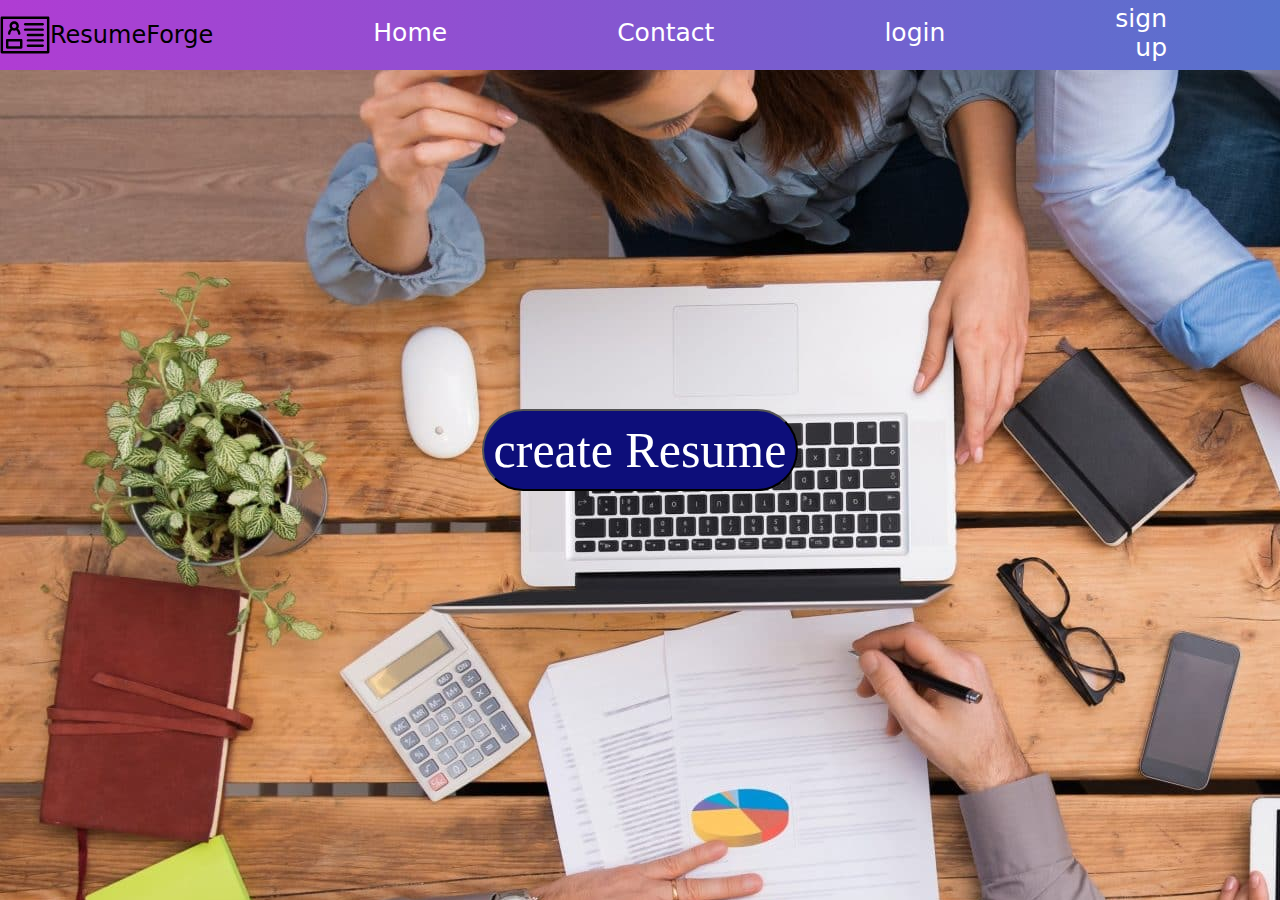
<file: index.html>
<!DOCTYPE html>
<html lang="en">
<head>
    <meta charset="UTF-8">
    <meta name="viewport" content="width=device-width, initial-scale=1.0">
    <title>Document</title>
    <link rel="stylesheet" href="style.css">
    <link rel="preconnect" href="https://fonts.googleapis.com">
<style>
    body{
        background-image: url("back.jpg");
    }
</style>
<body>
    <div class="topnav">
        <div class="logo">
            <img src="logo1.svg" alt="logo">
            <p class="logo_name">ResumeForge</p>
        </div>
        <a class="active" href="#home">Home</a>
        <a class="active" href="#contact">Contact</a>
        <a class="active" href="login.html">login</a>
        <a class="active" href="signup.html">sign up</a>
        <a class="active" href="#about">About</a>
    </div>
    <div class="container">
    <a href="signup.html"><button type="button">create Resume</button></a>
    </div>
    
    
</body>
</html>
</file>
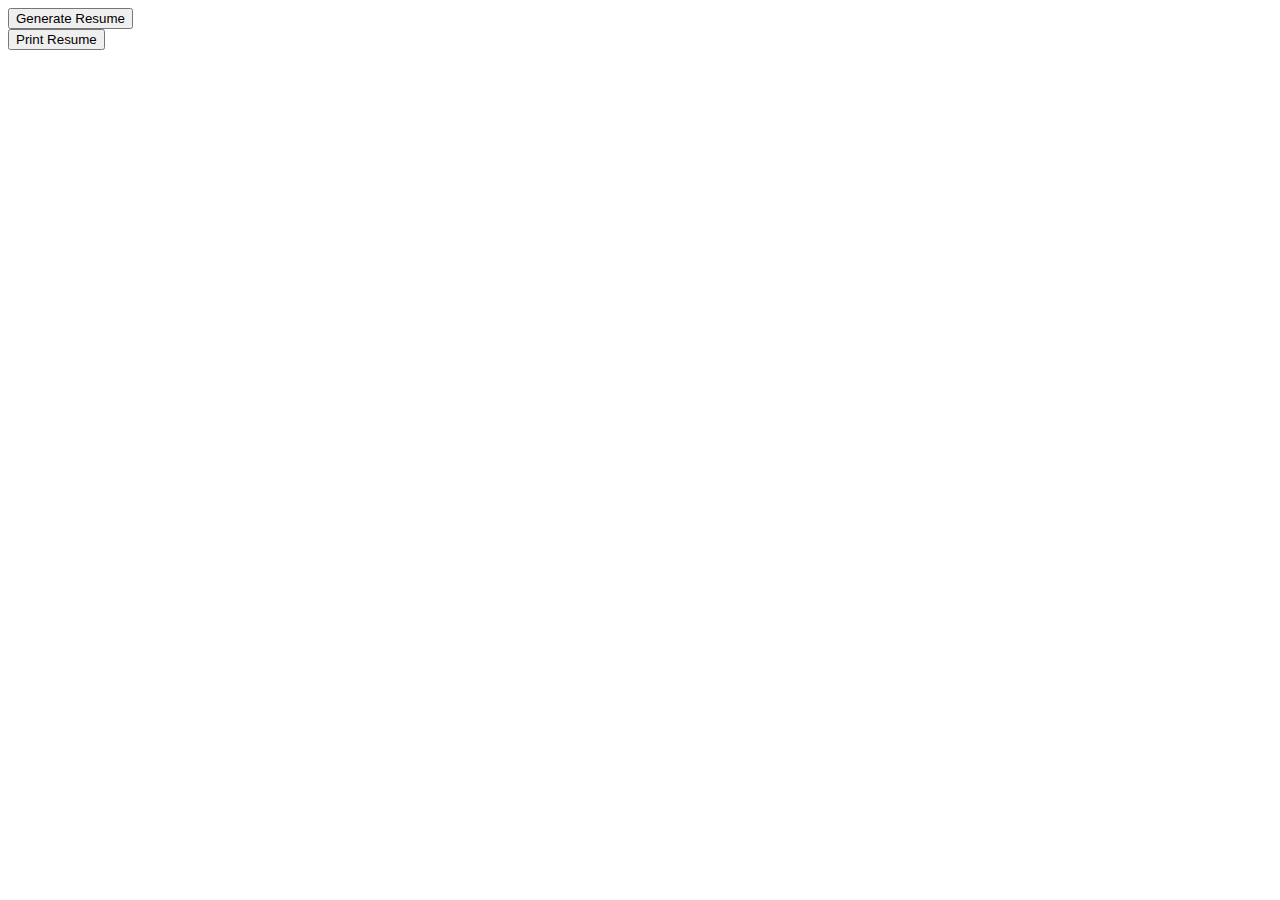
<file: bookmark.html>
<!-- <!DOCTYPE html>
<html lang="en">
<head>
    <meta charset="UTF-8">
    <meta name="viewport" content="width=device-width, initial-scale=1.0">
    <title>Document</title>
    <style>
        body {
            display: flex;
            justify-content: center;
            margin-top: 20%;
            text-decoration: none;
            font-size: 35px;
        }
        .bookmark{
            text-decoration: none;
        }
    </style>
</head>
<body>
    <div class = "bookmark">
        <li></li><a class="active" href="personal.html">Personal information</a><br>
        <a href="education.html">Education details</a><br>
        <a href="skills.html">Skills</a><br>
        <a href="experience.html">Experience</a><br>
    </div>
</body>
</html> -->
<!-- <!DOCTYPE html>
<html lang="en">
<head>
    <meta charset="UTF-8">
    <meta name="viewport" content="width=device-width, initial-scale=1.0">
    <title>Form to Resume</title>
    <style>
        @media print {
            body * {
                visibility: hidden;
            }
            #resumeContainer, #resumeContainer * {
                visibility: visible;
            }
            #resumeContainer {
                position: absolute;
                left: 0;
                top: 0;
            }
        }
    </style>
</head>
<body>
    <form id="resumeForm">
        <label for="name">Name:</label>
        <input type="text" id="name" name="name" required><br>

        <label for="email">Email:</label>
        <input type="email" id="email" name="email" required><br>

        <label for="education">Education:</label>
        <input type="text" id="education" name="education" required><br>

        <label for="experience">Experience:</label>
        <textarea id="experience" name="experience" rows="4" required></textarea><br>

        <label for="photo">Photo:</label>
        <input type="file" id="photo" name="photo" accept="image/*"><br>

        <button type="submit">Generate Resume</button>
    </form>

    <div id="resumeContainer"></div>

    <button id="printButton" onclick="printResume()">Print Resume</button>

    <script>
        document.getElementById("resumeForm").addEventListener("submit", function(event) {
            event.preventDefault();
    
            // Get form values
            var name = document.getElementById("name").value;
            var email = document.getElementById("email").value;
            var education = document.getElementById("education").value;
            var experience = document.getElementById("experience").value;
    
            // Get photo file
            var photoInput = document.getElementById("photo");
            var photo = '';
            if (photoInput.files.length > 0) {
                var reader = new FileReader();
                reader.onload = function (e) {
                    photo = '<img src="' + e.target.result + '" alt="Photo" style="width: 150px; height: 150px;">'; // Adjust width and height here
                    generateResume(name, email, education, experience, photo);
                };
                reader.readAsDataURL(photoInput.files[0]);
            } else {
                generateResume(name, email, education, experience, photo);
            }
        });
    
        function generateResume(name, email, education, experience, photo) {
            // Create a resume template using backticks (`) and placeholders (${variable})
            var resumeTemplate = `
                <h2>${name}</h2>
                ${photo}
                <p><strong>Email:</strong> ${email}</p>
                <h3>Education</h3>
                <p>${education}</p>
                <h3>Experience</h3>
                <p>${experience}</p>
            `;
    
            // Insert the resume template into the container
            document.getElementById("resumeContainer").innerHTML = resumeTemplate;
        }
    
        function printResume() {
            window.print();
        }
    </script>
    
</body>
</html> -->
<!DOCTYPE html>
<html lang="en">
<head>
    <meta charset="UTF-8">
    <meta name="viewport" content="width=device-width, initial-scale=1.0">
    <title>Document</title>
</head>
<body>
    <button type="submit">Generate Resume</button>
    <div id="resumeContainer"></div>
    <button id="printButton" onclick="printResume()">Print Resume</button>
    <script src="01.js"></script>
    <script>
        document.getElementById("resumeForm").addEventListener("submit", function(event) {
            event.preventDefault();
    
            // Get form values
            var name = document.getElementById("name").value;
            var email = document.getElementById("email").value;
            var education = document.getElementById("education").value;
            var experience = document.getElementById("experience").value;
    
            // Get photo file
            var photoInput = document.getElementById("photo");
            var photo = '';
            if (photoInput.files.length > 0) {
                var reader = new FileReader();
                reader.onload = function (e) {
                    photo = '<img src="' + e.target.result + '" alt="Photo" style="width: 150px; height: 150px;">'; // Adjust width and height here
                    generateResume(name, email, education, experience, photo);
                };
                reader.readAsDataURL(photoInput.files[0]);
            } else {
                generateResume(name, email, education, experience, photo);
            }
        });
    
        function generateResume(name, email, education, experience, photo) {
            // Create a resume template using backticks (`) and placeholders (${variable})
            var resumeTemplate = `
                <h2>${name}</h2>
                ${photo}
                <p><strong>Email:</strong> ${email}</p>
                <h3>Education</h3>
                <p>${education}</p>
                <h3>Experience</h3>
                <p>${experience}</p>
            `;
    
            // Insert the resume template into the container
            document.getElementById("resumeContainer").innerHTML = resumeTemplate;
        }
    
        function printResume() {
            window.print();
        }
    </script>
</body>
</html>
</file>
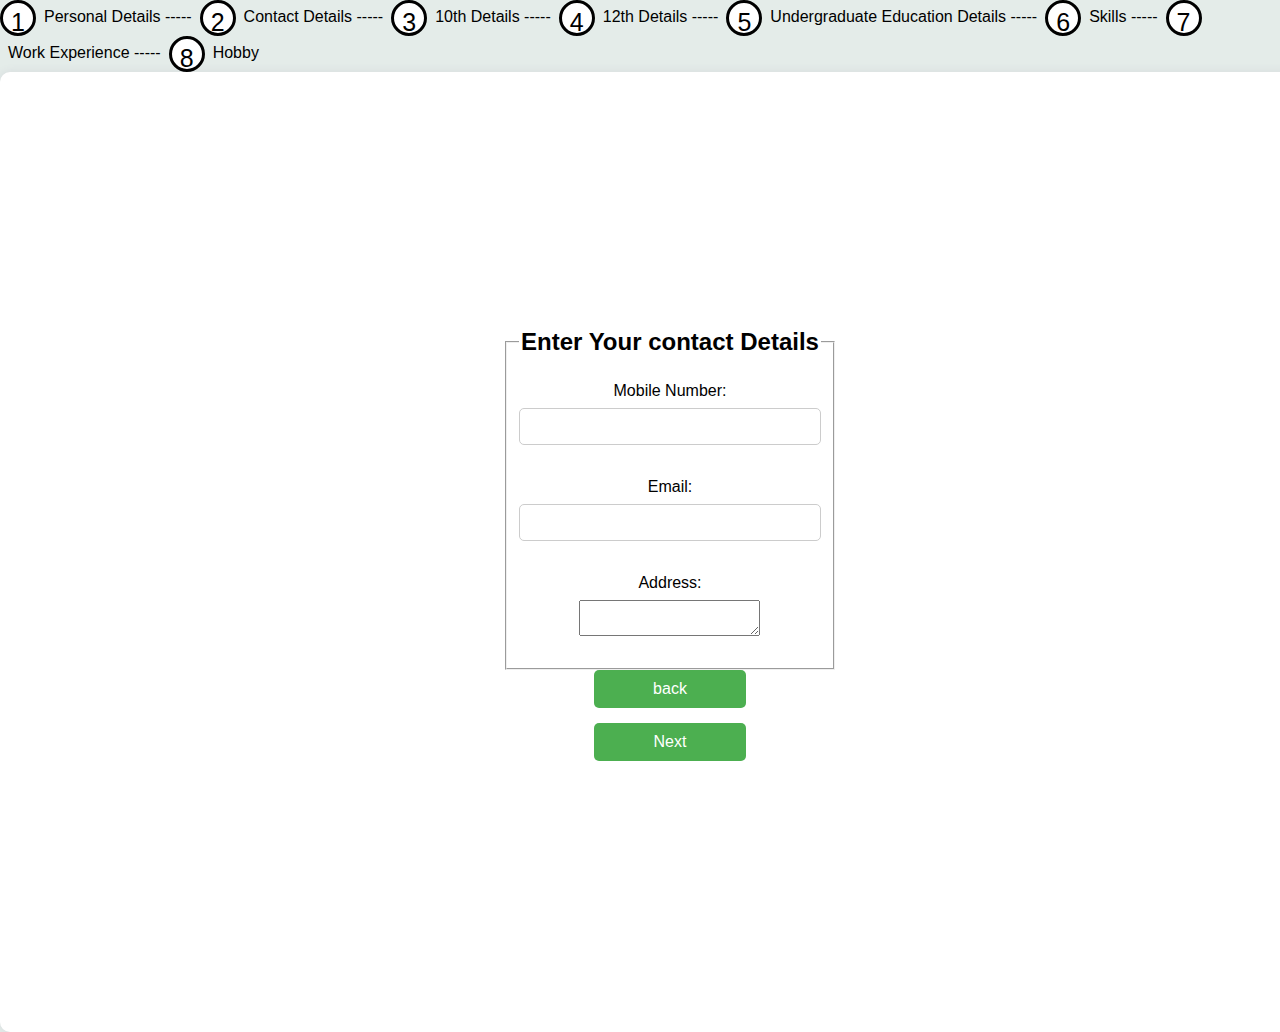
<file: contact.html>
<!DOCTYPE html>
<html>

<head>
    <title>Hello, World!</title>
    <link rel="stylesheet" href="styles.css" />
</head>

<body>
    <div  class="circle">1</div>
    <div class="content">Personal Details -----</div>
    <div class="circle">2</div>
    <div class="content">Contact Details -----</div>
    <div class="circle">3</div>
    <div class="content">10th Details -----</div>
    <div class="circle">4</div>
    <div class="content">12th  Details -----</div>
    <div class="circle">5</div>
    <div class="content">Undergraduate Education Details -----</div>
    <div class="circle">6</div>
    <div class="content">Skills -----</div>
    <div class="circle">7</div>
    <div class="content">Work Experience -----</div>
    <div class="circle">8</div>
    <div class="content">Hobby</div>
    <form onsubmit="return validateForm()" action="education.html">
        <fieldset class="center-legend">
            <legend>Enter Your contact Details</legend>
        <label for="mobile">Mobile Number:</label>
        <input type="number" id="mobile" name="mobile" required><br><br>
        <label for="email">Email:</label>
        <input type="email" id="email" name="email" required><br><br>
        <label for="address">Address:</label>
        <textarea id="address" name="address"></textarea required><br><br>
        </fieldset>
        <div class="center-button">
        <a href="personal.html"><input type="button" value="back"></a>
        <input type="submit" value="Next">
        </div>
    </form>
    <script src="01.js"></script>
</body>

</html>
</file>
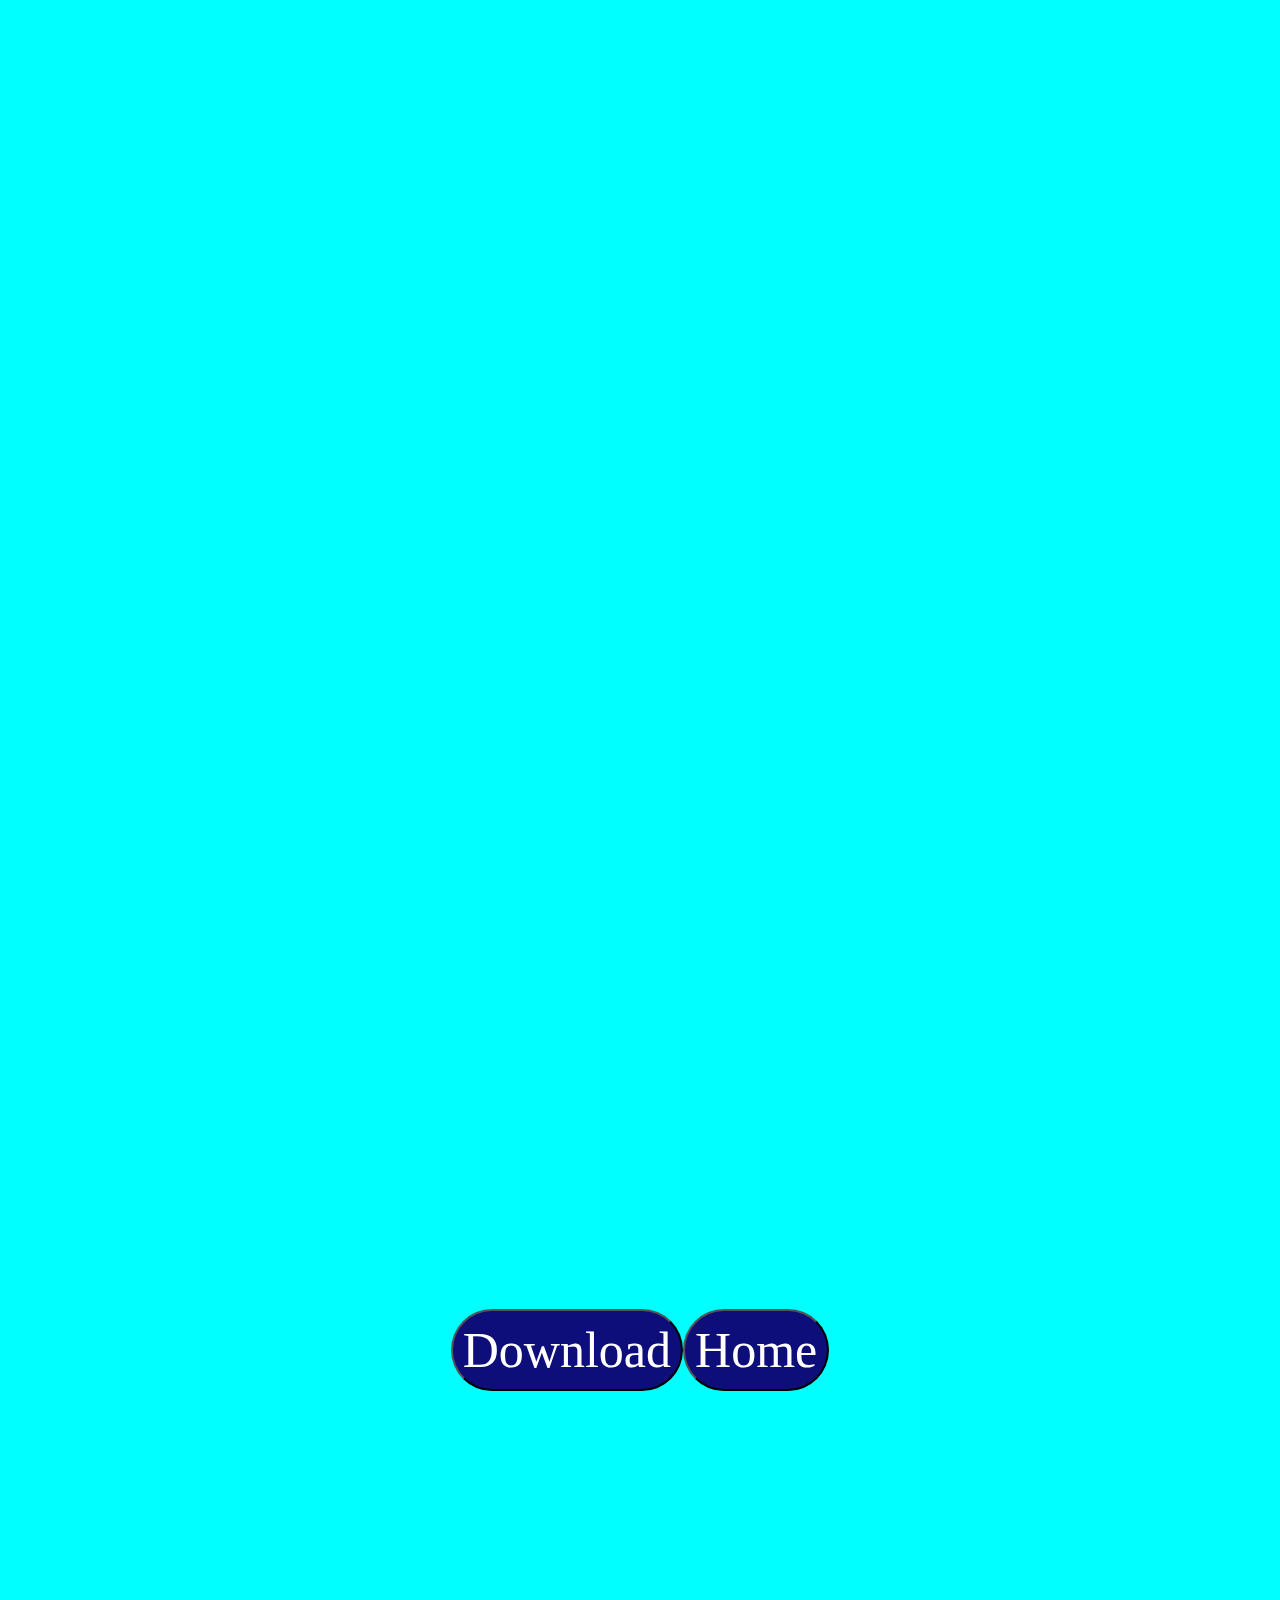
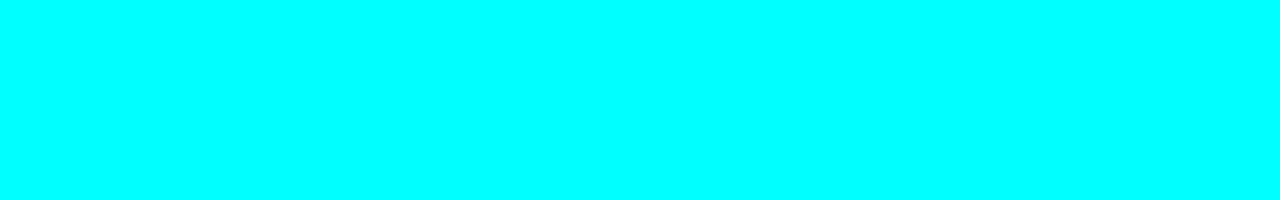
<file: download.html>
<!DOCTYPE html>
<html lang="en">
<head>
    <meta charset="UTF-8">
    <meta name="viewport" content="width=device-width, initial-scale=1.0">
    <title>Document</title>
    <link rel="stylesheet" href="style.css">
    <link rel="preconnect" href="https://fonts.googleapis.com">
    <style>
    body{
        background-color:aqua;
    }
</style>
</head>
<body>
    <div id="resumeContainer"></div>
    <div class="container">
    <button onclick="window.print()">Download</button><br>
    <a href="index.html"><button type="button">Home</button></a>
        </div>
</body>
</html>
</file>
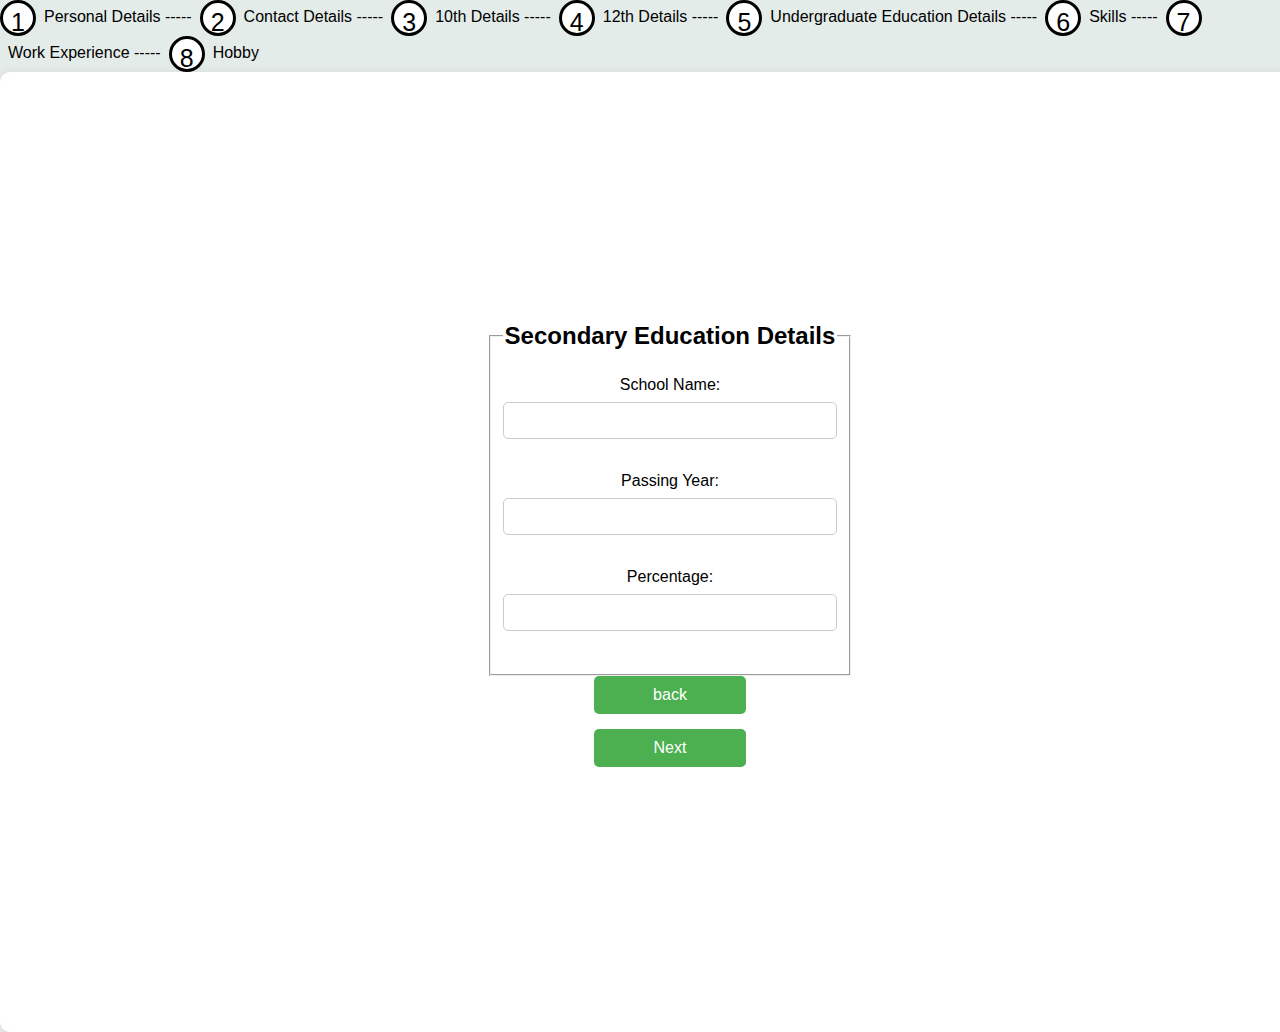
<file: education.html>
<!DOCTYPE html>
<html>
<head>
    <title>Hello, World!</title>
    <link rel="stylesheet" href="styles.css" />
</head>
<body>
    <div  class="circle">1</div>
    <div class="content">Personal Details -----</div>
    <div class="circle">2</div>
    <div class="content">Contact Details -----</div>
    <div class="circle">3</div>
    <div class="content">10th Details -----</div>
    <div class="circle">4</div>
    <div class="content">12th  Details -----</div>
    <div class="circle">5</div>
    <div class="content">Undergraduate Education Details -----</div>
    <div class="circle">6</div>
    <div class="content">Skills -----</div>
    <div class="circle">7</div>
    <div class="content">Work Experience -----</div>
    <div class="circle">8</div>
    <div class="content">Hobby</div>
    <form onsubmit="return validateForm()" action="high.html">
        <fieldset class="center-legend">
            <legend>Secondary Education Details</legend>
        <label for="sname">School Name:</label>
        <input type="text" id="sname" name="sname" required><br><br>
        <label for="pyear">Passing Year:</label>
        <input type="year" id="pyear" name="pyear" required><br><br>
        <label for="percentage">Percentage:</label>
        <input type="text" id="percentage" name="percentage" required><br><br>   </fieldset>   
        </fieldset>  
        <div class="center-button">
        <a href="contact.html"><input type="button" value="back"></a>
        <input type="submit" value="Next">
        </div>
    </form>
    <script src="01.js"></script>
</body>

</html>
</file>
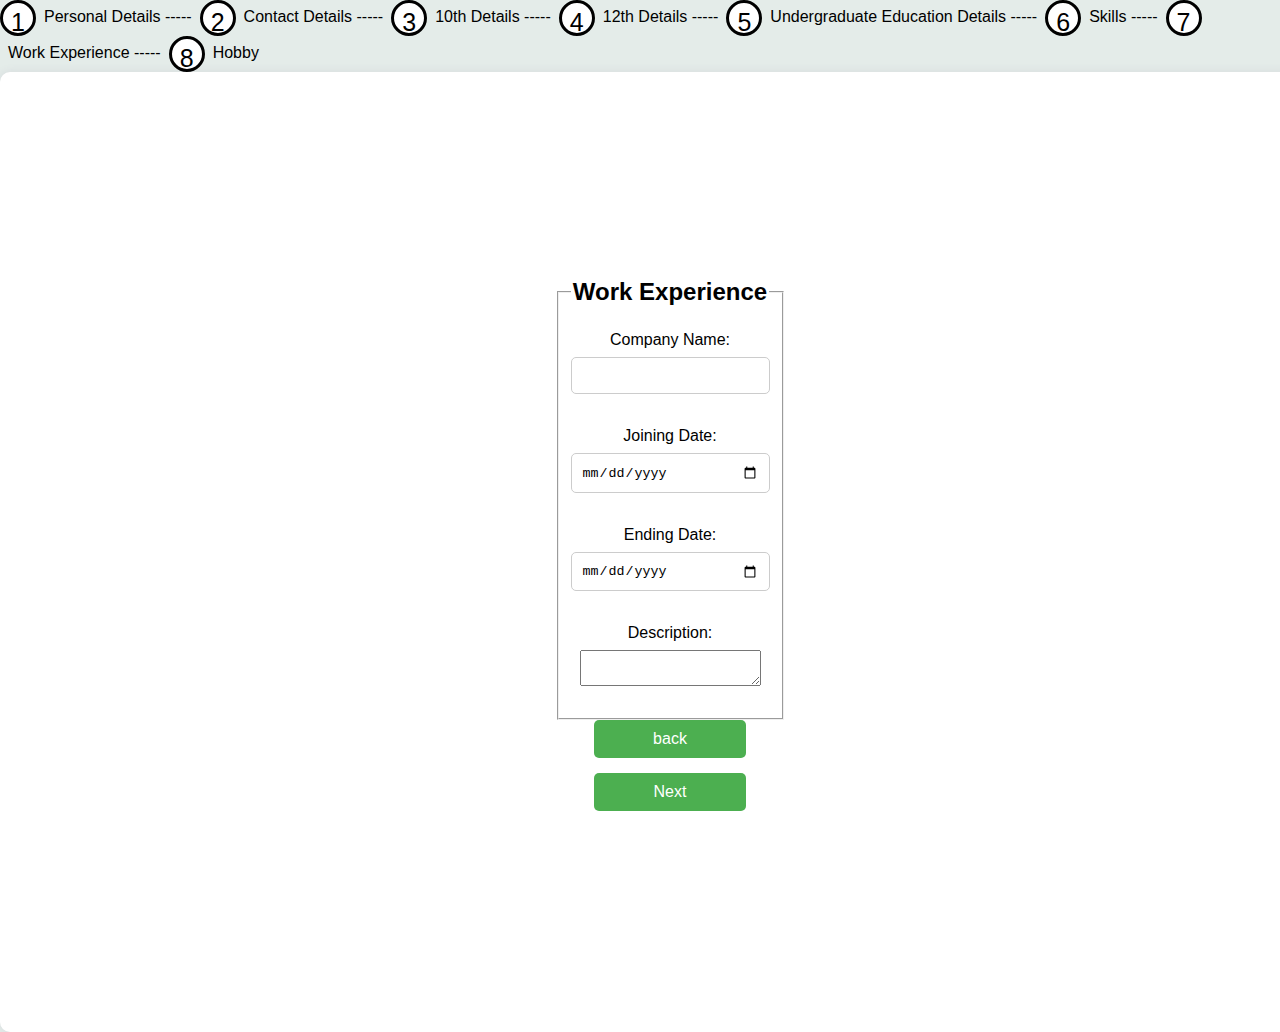
<file: experience.html>
<!DOCTYPE html>
<html lang="en">
<head>
    <meta charset="UTF-8">
    <meta name="viewport" content="width=device-width, initial-scale=1.0">
    <title>Document</title>
    <link rel="stylesheet" href="styles.css" />
</head>
<body>
    <div  class="circle">1</div>
    <div class="content">Personal Details -----</div>
    <div class="circle">2</div>
    <div class="content">Contact Details -----</div>
    <div class="circle">3</div>
    <div class="content">10th Details -----</div>
    <div class="circle">4</div>
    <div class="content">12th  Details -----</div>
    <div class="circle">5</div>
    <div class="content">Undergraduate Education Details -----</div>
    <div class="circle">6</div>
    <div class="content">Skills -----</div>
    <div class="circle">7</div>
    <div class="content">Work Experience -----</div>
    <div class="circle">8</div>
    <div class="content">Hobby</div>
    <form onsubmit="return validateForm()" action="hobby.html">
        <fieldset class="center-legend">
            <legend>Work Experience</legend>
        <label for="comp">Company Name:</label>
        <input type="text" id="comp" name="comp" required><br><br>
        <label for="jdate">Joining Date:</label>
        <input type="date" id="jdate" name="jdate" required><br><br>
        <label for="edate">Ending Date:</label>
        <input type="date" id="edate" name="edate" required><br><br>
        <label for="disc">Description:</label>
        <textarea id="disc" name="disc"></textarea required><br><br>  
        </fieldset>  
        <div class="center-button">
        <a href="skills.html"><input type="button" value="back"></a>
        <input type="submit" value="Next">
        </div>
    </form>
    <script src="01.js"></script>
</body>
</html>
</file>
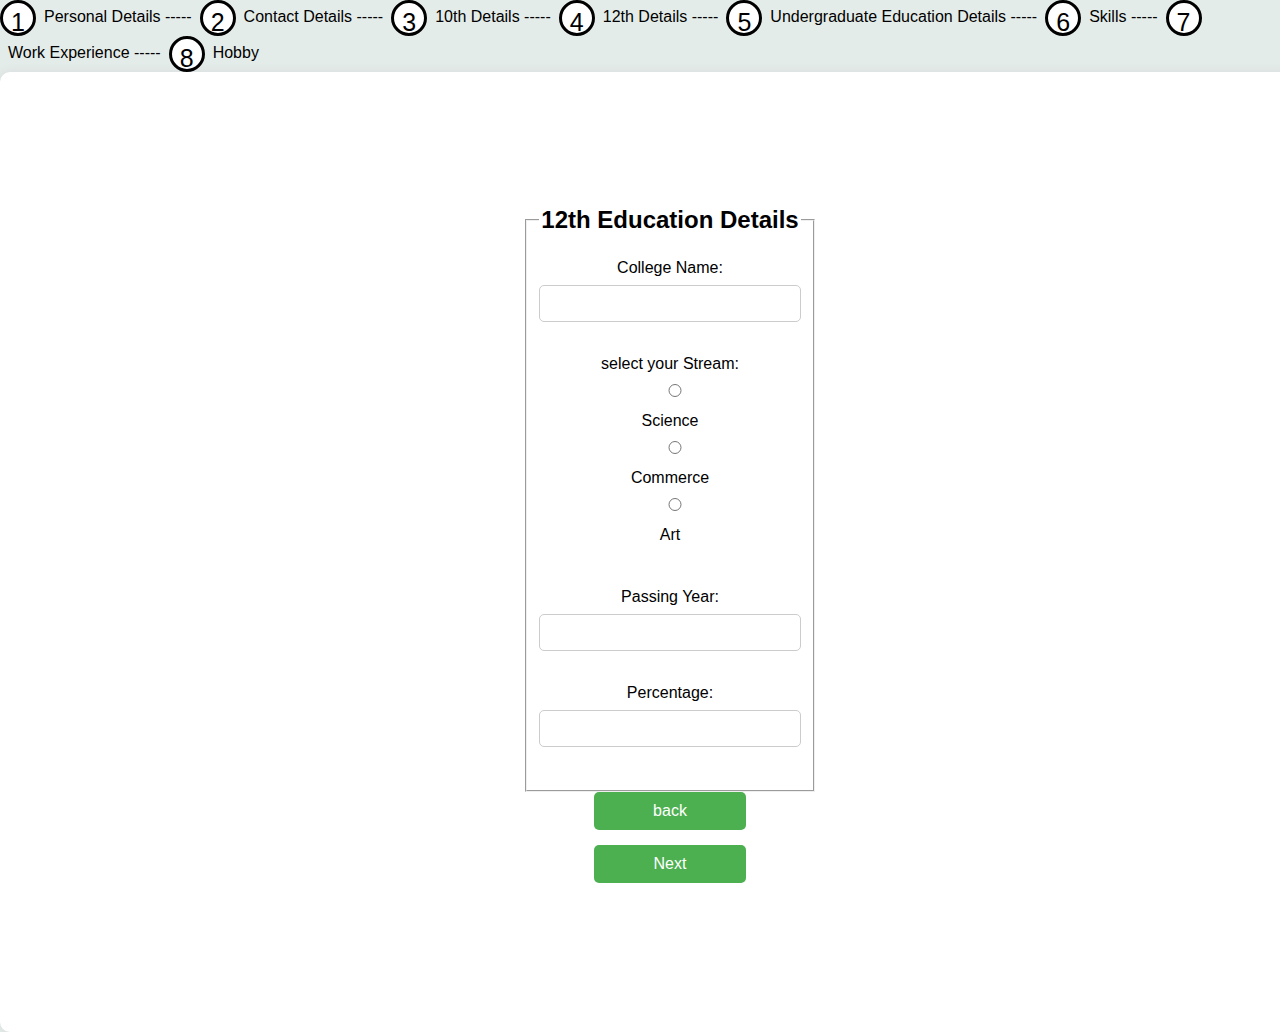
<file: high.html>
<!DOCTYPE html>
<html lang="en">
<head>
    <meta charset="UTF-8">
    <meta name="viewport" content="width=device-width, initial-scale=1.0">
    <title>Document</title>
    <link rel="stylesheet" href="styles.css">
</head>
<body>
    <div  class="circle">1</div>
    <div class="content">Personal Details -----</div>
    <div class="circle">2</div>
    <div class="content">Contact Details -----</div>
    <div class="circle">3</div>
    <div class="content">10th Details -----</div>
    <div class="circle">4</div>
    <div class="content">12th  Details -----</div>
    <div class="circle">5</div>
    <div class="content">Undergraduate Education Details -----</div>
    <div class="circle">6</div>
    <div class="content">Skills -----</div>
    <div class="circle">7</div>
    <div class="content">Work Experience -----</div>
    <div class="circle">8</div>
    <div class="content">Hobby</div>
    <form onsubmit="return validateForm()" action="underg.html">
        <fieldset class="center-legend">
        <legend>12th Education Details</legend>
        <label for="iname">College Name:</label>
        <input type="text" id="iname" name="iname" required><br><br>
        <label for="Science">select your Stream:</label>
        <input type="radio" id="Science" name="Science">
        <label for="Science">Science</label>
        <input type="radio" id="Science" name="Science">
        <label for="Commerce">Commerce</label>
        <input type="radio" id="Science" name="Science">
        <label for="Art">Art</label><br><br>
        <label for="payear">Passing Year:</label>
        <input type="year" id="payear" name="payear" required><br><br>
        <label for="percentageb">Percentage:</label>
        <input type="text" id="percentageb" name="percentageb" required><br><br>
    </fieldset>  
    <div class="center-button">
        <a href="education.html"><input type="button" value="back"></a>
        <input type="submit" value="Next">
        </div>
    </form>
    <script src="01.js"></script>
</body>
</html>
</file>
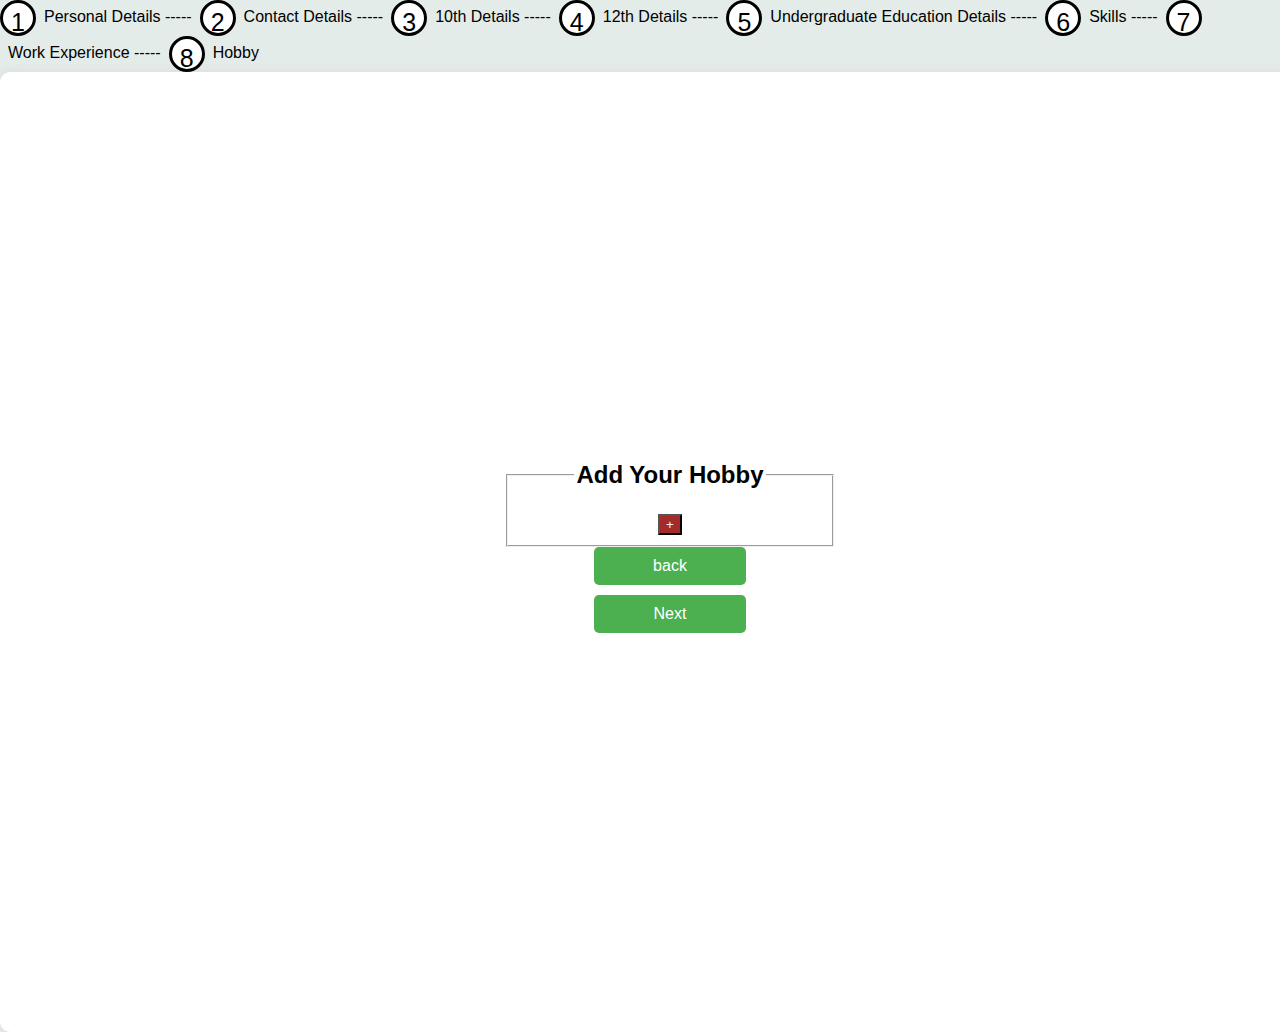
<file: hobby.html>
<!DOCTYPE html>
<html lang="en">
<head>
    <meta charset="UTF-8">
    <meta name="viewport" content="width=device-width, initial-scale=1.0">
    <title>Document</title>
    <link rel="stylesheet" href="styles.css" />
    <style>
        
        input {
            margin-bottom: 10px;
        }
        fieldset {
            width: 300px; 
            text-align: center;
        }
        #codeForm button {
            display: block;
            margin: 0 auto;
            color: rgb(247, 241, 244); 
            background-color: brown;
        }
    </style>
</head>
<body>
    <div  class="circle">1</div>
    <div class="content">Personal Details -----</div>
    <div class="circle">2</div>
    <div class="content">Contact Details -----</div>
    <div class="circle">3</div>
    <div class="content">10th Details -----</div>
    <div class="circle">4</div>
    <div class="content">12th  Details -----</div>
    <div class="circle">5</div>
    <div class="content">Undergraduate Education Details -----</div>
    <div class="circle">6</div>
    <div class="content">Skills -----</div>
    <div class="circle">7</div>
    <div class="content">Work Experience -----</div>
    <div class="circle">8</div>
    <div class="content">Hobby</div>
    <form id="codeForm" onsubmit="return validateForm()" action="download.html">
        <fieldset>
            <legend>Add Your Hobby</legend>
        <div id="codeInputs"></div>
        <button type="button" onclick="addCodeInput()">+</button>
    </fieldset>
    <div class="center-button">
        <a href="experience.html"><input type="button" value="back"></a>
        <input type="submit" value="Next">
        </div>
    </form>
    <script src="01.js"></script>
</body>
</html>
</file>
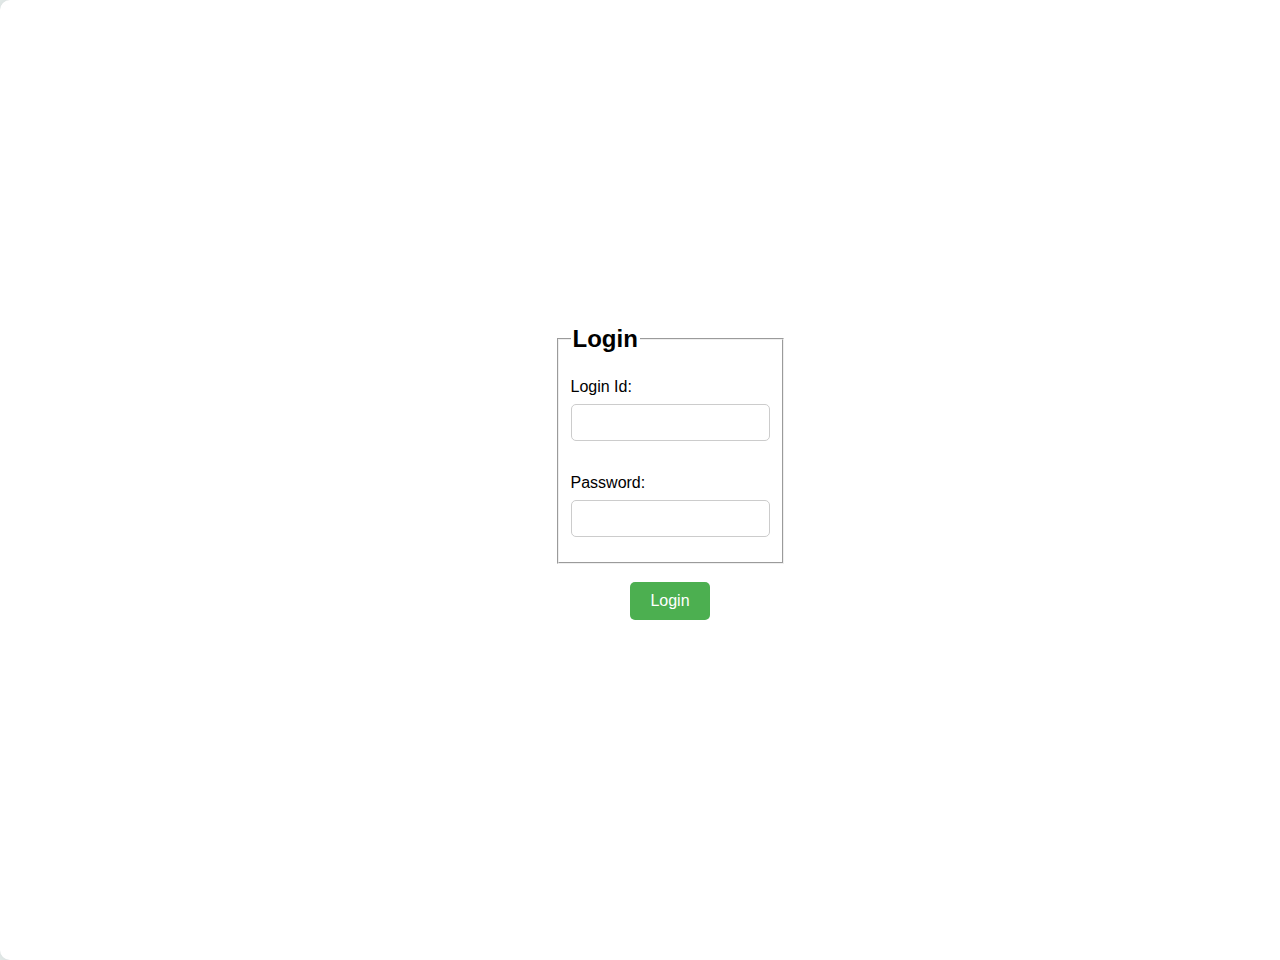
<file: login.html>
<!DOCTYPE html>
<html lang="en">
<head>
    <meta charset="UTF-8">
    <meta name="viewport" content="width=device-width, initial-scale=1.0">
    <title>login page</title>
    <link rel="stylesheet" href="styles.css">
</head>
<body>
    <div>
    <form onsubmit="return validateForm()" action="templates.html">
        <fieldset>
            <legend>Login</legend>
        <label for="loginid">Login  Id:</label>
        <input type="text" id="loginid">
        <br>
        <br>
        <label for="pass">Password:</label>
        <input type="password" id="pass">
    </fieldset>
        <br>
        <div class="center-button">
        <input type="submit" value="Login">
        </div>
    </form>
    <script src="01.js"></script>
</div>
</body>
</html>
</file>
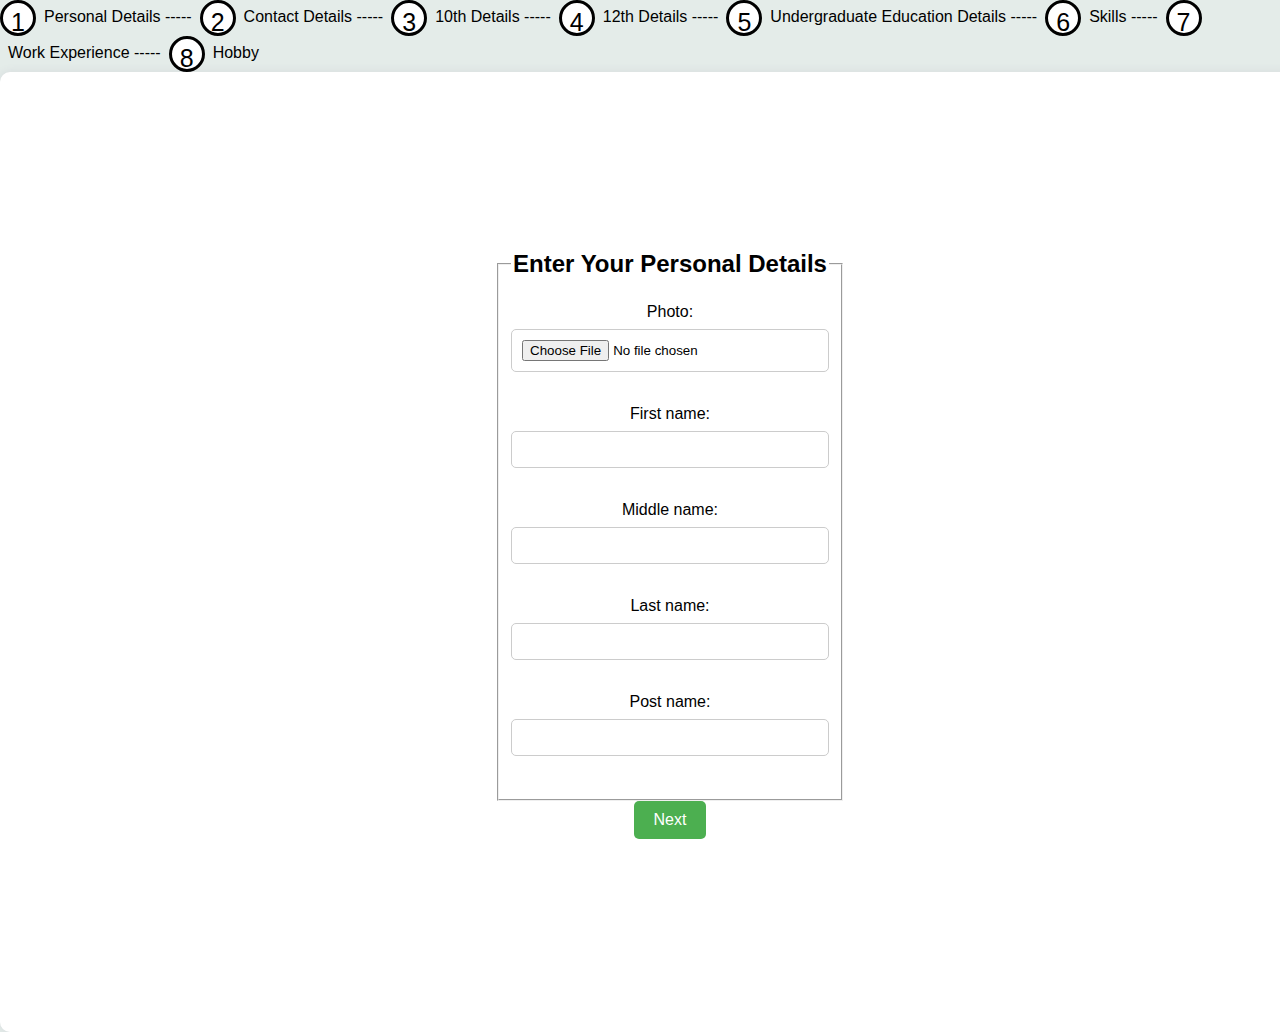
<file: personal.html>
<!DOCTYPE html>
<html>

<head>
    <title>Hello, World!</title>
    <link rel="stylesheet" href="styles.css" />
</head>

<body>
    <div  class="circle">1</div>
    <div class="content">Personal Details -----</div>
    <div class="circle">2</div>
    <div class="content">Contact Details -----</div>
    <div class="circle">3</div>
    <div class="content">10th Details -----</div>
    <div class="circle">4</div>
    <div class="content">12th  Details -----</div>
    <div class="circle">5</div>
    <div class="content">Undergraduate Education Details -----</div>
    <div class="circle">6</div>
    <div class="content">Skills -----</div>
    <div class="circle">7</div>
    <div class="content">Work Experience -----</div>
    <div class="circle">8</div>
    <div class="content">Hobby</div>
    <form onsubmit="return validateForm()" action="contact.html" >
        <fieldset class="center-legend">
            <legend >Enter Your Personal Details</legend>
        <label for="photo">Photo:</label>
        <input type="file" id="photo" name="photo" required><br><br>
        <label for="fname">First name:</label>
        <input type="text" id="fname" name="fname" required><br><br>
        <label for="mname">Middle name:</label>
        <input type="text" id="mname" name="mname" required><br><br>  
        <label for="lname">Last name:</label>
        <input type="text" id="lname" name="lname" required><br><br>
        <label for="pname">Post name:</label>
        <input type="text" id="pname" name="pname" required><br><br>
    </fieldset>
    <div class="center-button">
        <input type="submit" value="Next">
        </div>
    </form>
    <script src="01.js"></script>
</body>

</html>
</file>
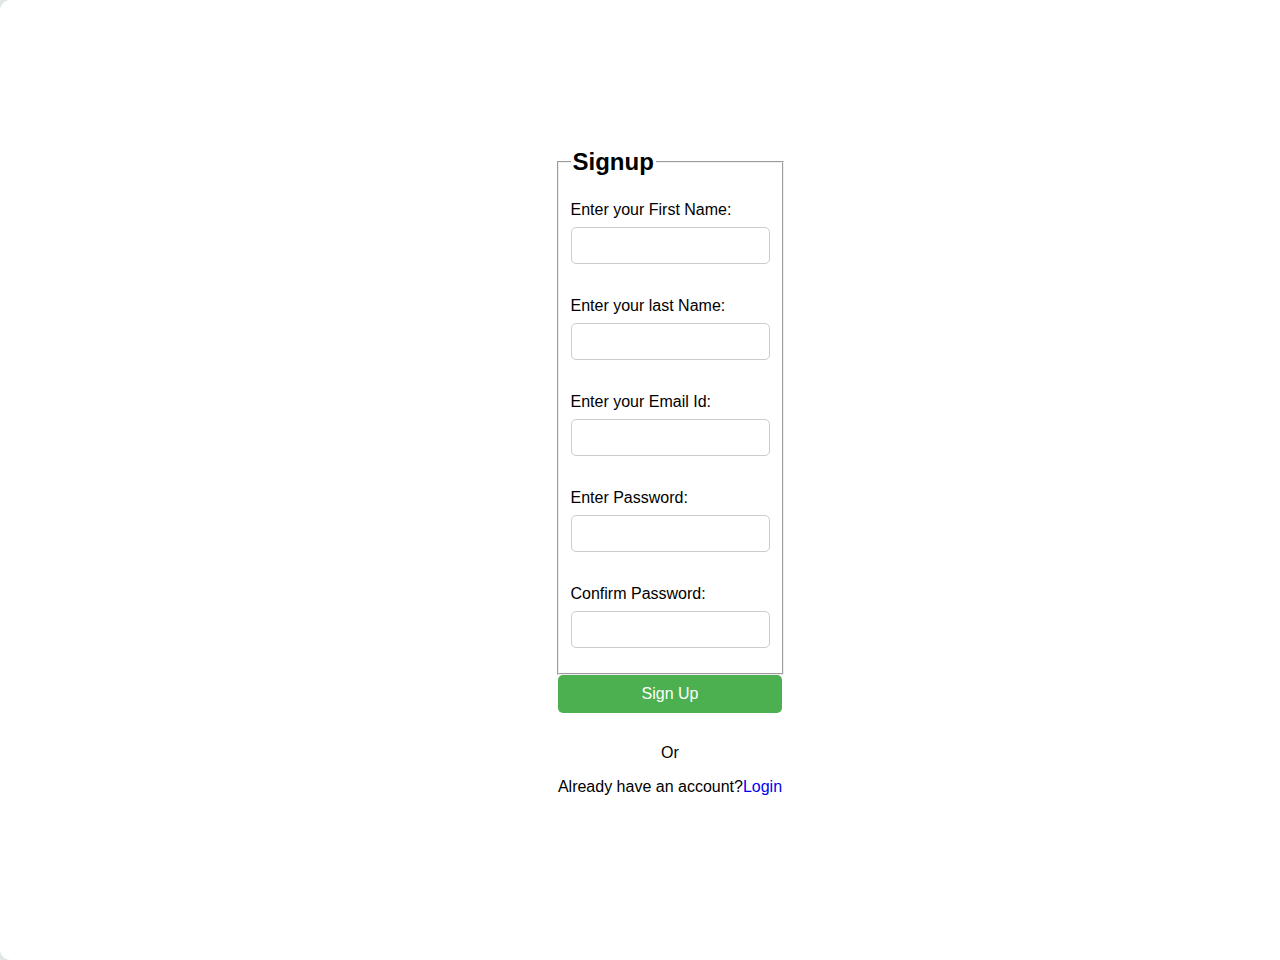
<file: signup.html>
<!DOCTYPE html>
<html lang="en">
<head>
    <meta charset="UTF-8">
    <meta name="viewport" content="width=device-width, initial-scale=1.0">
    <title>sign up page</title>
    <link rel="stylesheet" href="styles.css">
    <style>
        p{
            text-decoration: none;
        }
        #or
        {
            text-align: center;
        }
    </style>
</head>
<body>
    <div>
    <form onsubmit="return validateForm()" action="templates.html">
        <fieldset>
            <legend>Signup</legend>
        <label for="firstname">Enter your First Name:</label>
        <input type="text" id="firstname">
        <br>
        <br>
        <label for="lastname">Enter your last Name:</label>
        <input type="text" id="lastname">
        <br>
        <br>
        <label for="emailid">Enter your Email Id:</label>
        <input type="email" id="emailid">
        <br>
        <br>
        <label for="pass">Enter Password:</label>
        <input type="password" id="pass">
        <br>
        <br>
        <label for="passw">Confirm Password:</label>
        <input type="password" id="passw">
        <br>
        </fieldset>
        <div class="center-button">
        <input type="submit" value="Sign Up">
        <p id="or">           Or            </p>
        <p>Already have an account?<a href="login.html"  style="text-decoration:none">Login</a></p>
        </div>
    </form>
    
</div>
<script src="01.js"></script>
</body>
</html>
</file>
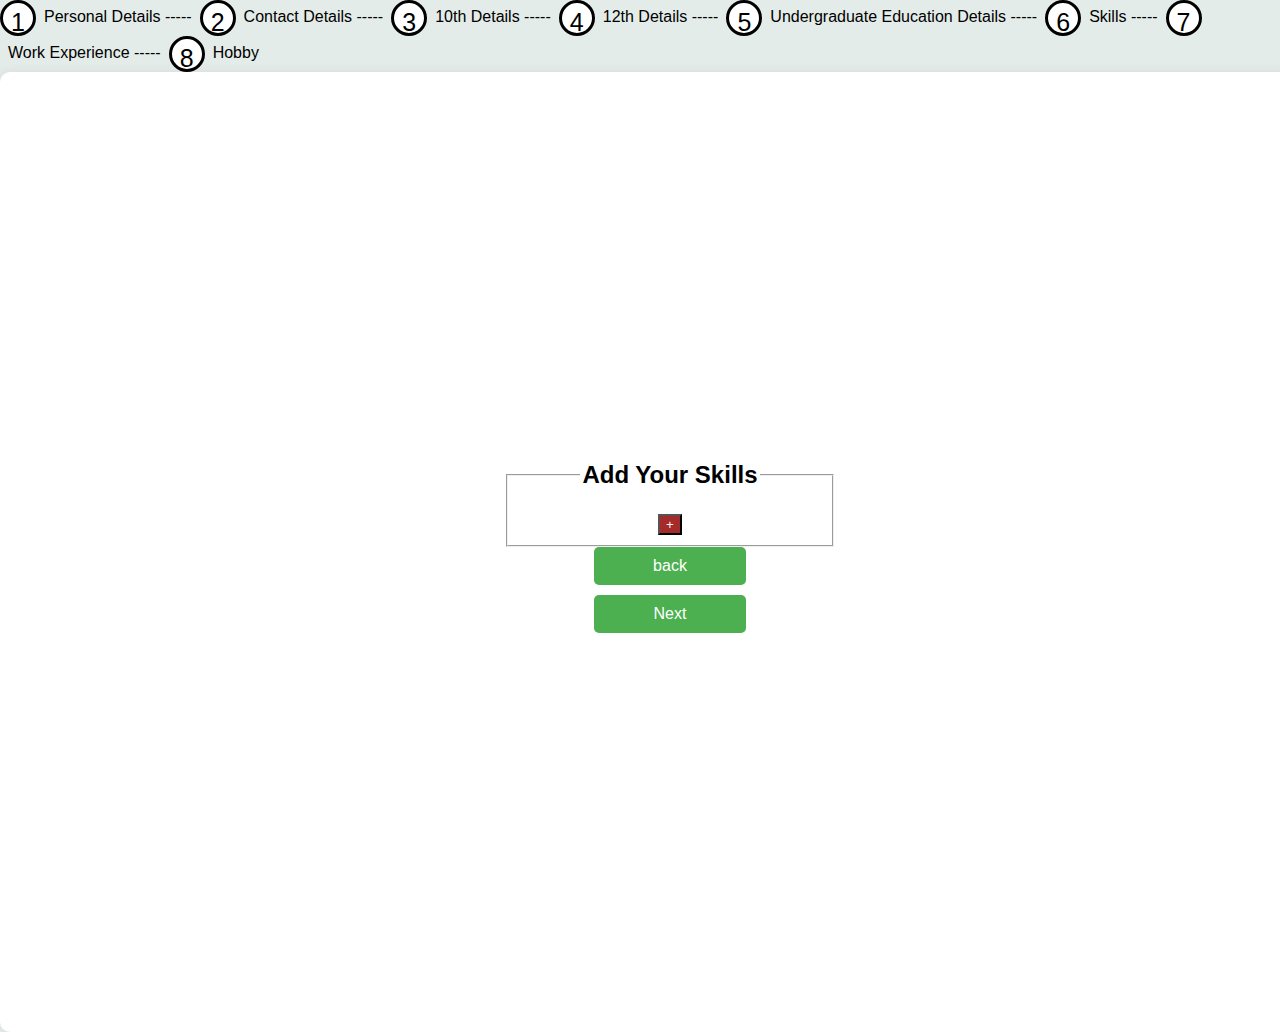
<file: skills.html>
<!DOCTYPE html>
<html lang="en">
<head>
    <meta charset="UTF-8">
    <meta name="viewport" content="width=device-width, initial-scale=1.0">
    <title>Document</title>
    <link rel="stylesheet" href="styles.css" />
    <style>
        
        input {
            margin-bottom: 10px;
        }
        fieldset {
            width: 300px; 
            text-align: center;
        }
        #codeForm button {
            display: block;
            margin: 0 auto;
            color: rgb(247, 241, 244); 
            background-color: brown;
        }
    </style>
</head>
<body>
    <div  class="circle">1</div>
    <div class="content">Personal Details -----</div>
    <div class="circle">2</div>
    <div class="content">Contact Details -----</div>
    <div class="circle">3</div>
    <div class="content">10th Details -----</div>
    <div class="circle">4</div>
    <div class="content">12th  Details -----</div>
    <div class="circle">5</div>
    <div class="content">Undergraduate Education Details -----</div>
    <div class="circle">6</div>
    <div class="content">Skills -----</div>
    <div class="circle">7</div>
    <div class="content">Work Experience -----</div>
    <div class="circle">8</div>
    <div class="content">Hobby</div>
    <form id="codeForm" onsubmit="return validateForm()" action="experience.html">
        <fieldset>
            <legend>Add Your Skills</legend>
        <div id="codeInputs"></div>
        <button type="button" onclick="addCodeInput()">+</button>
    </fieldset>
    <div class="center-button">
        <a href="underg.html"><input type="button" value="back"></a>
        <input type="submit" value="Next">
        </div>
    </form>
    <script src="01.js"></script>
</body>
</html>
</file>
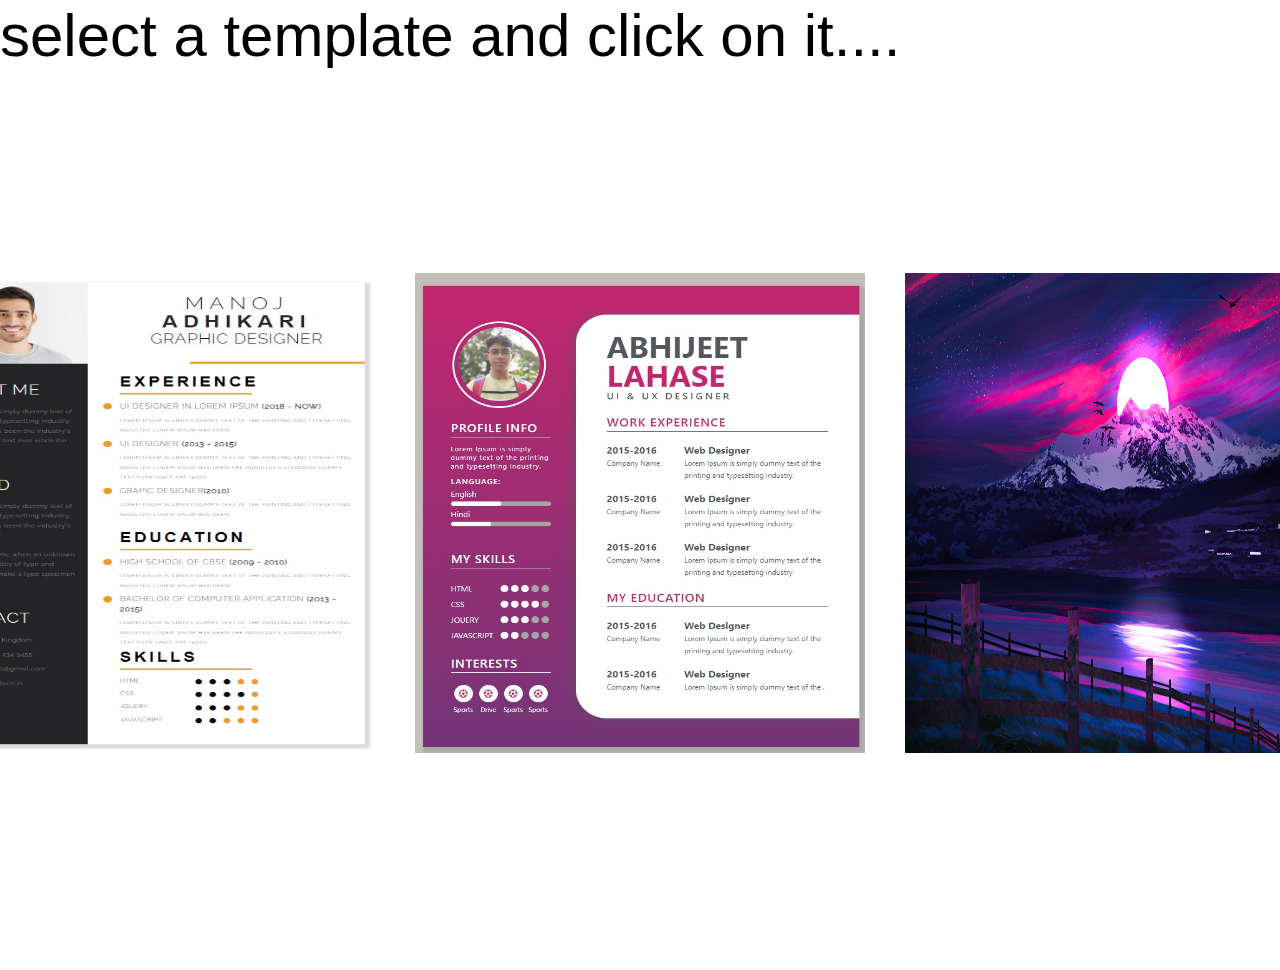
<file: templates.html>
<!DOCTYPE html>
<html lang="en">
<head>
    <meta charset="UTF-8">
    <meta name="viewport" content="width=device-width, initial-scale=1.0">
    <title>Document</title>
    <link rel="stylesheet" href="style.css">

</head>
<body>
    <div class="header">
        select a template and click on it....
    </div>
    <div class="templates">
        <a href="personal.html"><img src="template1.jpg" alt="template1"></a>
        <a href="personal.html"><img src="template2.jpg" alt="template2"></a>
        <a href="personal.html"><img src="wallpaper.jpg" alt="template3"></a>
    </div>
</body>
</html>
</file>
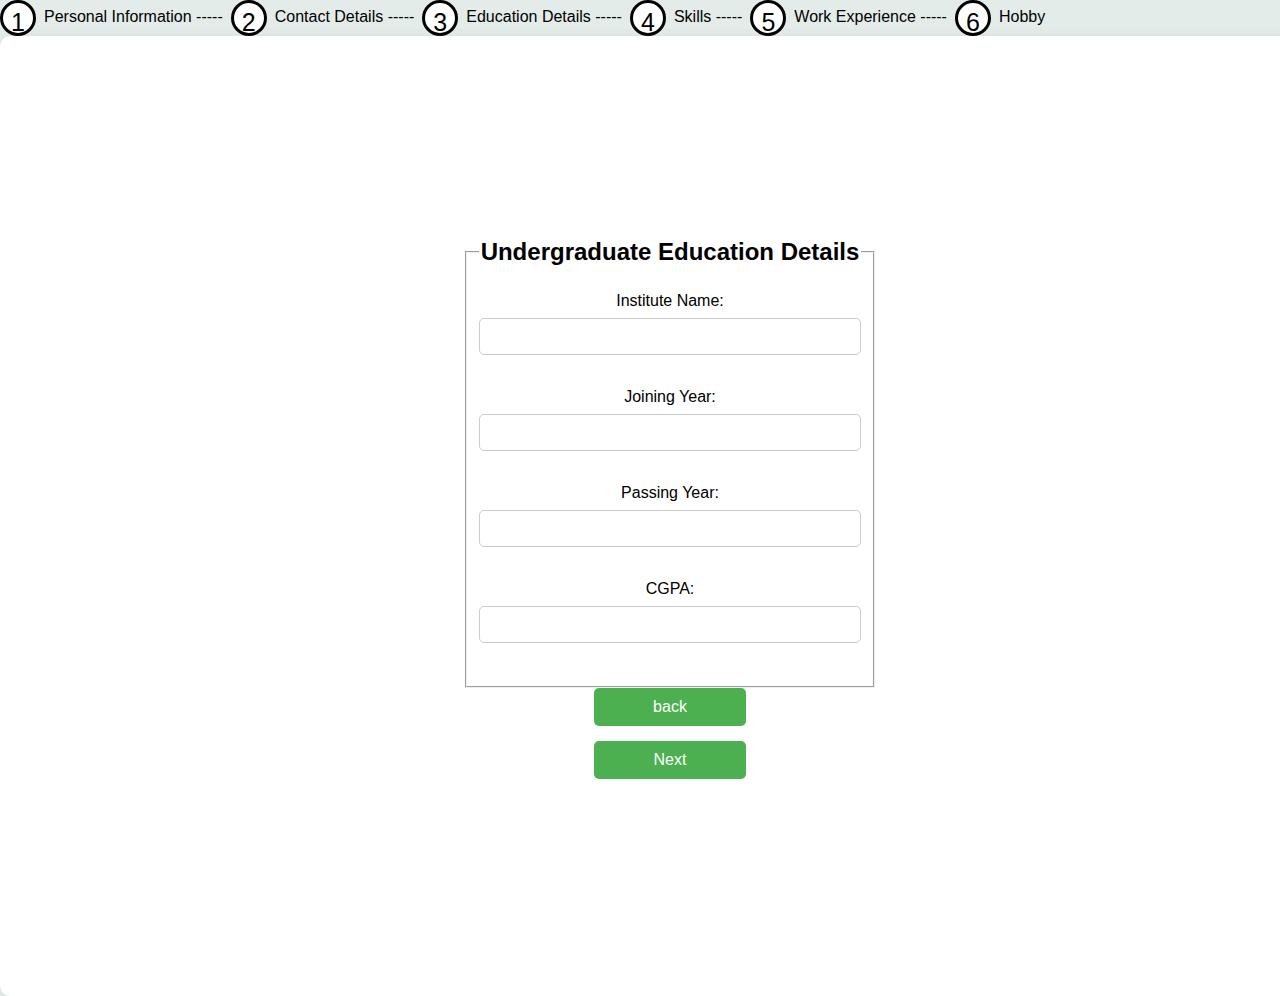
<file: underg.html>
<!DOCTYPE html>
<html lang="en">
<head>
    <meta charset="UTF-8">
    <meta name="viewport" content="width=device-width, initial-scale=1.0">
    <title>Document</title>
    <link rel="stylesheet" href="styles.css" />
</head>
<body>
    <div class="circle">1</div>
    <div class="content">Personal Information -----</div>
    <div class="circle">2</div>
    <div class="content">Contact Details -----</div>
    <div class="circle">3</div>
    <div class="content">Education Details -----</div>
    <div class="circle">4</div>
    <div class="content">Skills -----</div>
    <div class="circle">5</div>
    <div class="content">Work Experience -----</div>
    <div class="circle">6</div>
    <div class="content">Hobby</div>
    <form onsubmit="return validateForm()" action="skills.html">
        <fieldset class="center-legend">
            <legend>Undergraduate Education Details</legend>
            <label for="cname">Institute Name:</label>
            <input type="text" id="cname" name="cname" required><br><br>
            <label for="syear">Joining Year:</label>
            <input type="year" id="syear" name="syear" required><br><br>
            <label for="eyear">Passing Year:</label>
            <input type="year" id="eyear" name="eyear" required><br><br>
            <label for="cgpa">CGPA:</label>
            <input type="text" id="cgpa" name="cgpa" required><br><br>  </fieldset>
            <div class="center-button">
                <a href="high.html"><input type="button" value="back"></a>
                <input type="submit" value="Next">
                </div>  
    </form>
    <script src="01.js"></script>
</body>
</html>
</file>
<file: style.css>
*{
  margin: 0;
  padding: 0;
}

body {
    background-color: #fff;
}

div {
    display:flex;
    justify-content: center;
    align-items: center;
    height:100vh;
    margin:0;
    font-size: 60px;

}
a {
  cursor: pointer;
}
.topnav {
    overflow: hidden;
    width: 100%;
    background: linear-gradient(to left, #5773cd, #b03cd3);
    height: 70px;
    text-align: center;
    column-gap: 150px;
    display: flex;
    justify-content: space-around;
    position:fixed;
    font-family: system-ui, -apple-system, BlinkMacSystemFont, 'Segoe UI', Roboto, Oxygen, Ubuntu, Cantarell, 'Open Sans', 'Helvetica Neue', sans-serif, sans serif;
  }
  
  .topnav a {
    color: #000;
    text-align: right;
    padding-top:5px;
    padding-bottom: 10px;
    padding-left: 10px;
    padding-right: 10px;
    text-decoration: none;
    font-size: 25px;
  }
  
  .topnav a:hover {
    background-color:blue;
    color: #000;
    border-radius: 50px;
    transform: scale(1.05);
  }
  
  .topnav a.active {
    /* background-color: blue; */
    color: #fff;
    border-radius: 50px;
  }

  .logo img{
    /* width:/x; */
    height: 50px;
  }

.logo_name{
  font-size: 1.5rem;

}
button {
    font-family: 'Times New Roman', Times, serif;
    font-size: 50px;
    border-radius: 45px;
    padding: 10px;
    background-color: #0d0e7a;
    color:white;
    text-align: right;
    box-shadow: #000;
    cursor: pointer;

}
.templates {
  padding:0px;
}
.header {
  height: 70px;
  width:fit-content;
  font-family: 'Franklin Gothic Medium', 'Arial Narrow', Arial, sans-serif;
}
.templates img {
  /* margin-top: -150px; */
  height: 480px;
  width: 450px;
  padding: 20px;
}

.templates img:hover {
  transform: scale(1.3);
}
</file>
<file: styles.css>
.center-legend {
    text-align: center;
}
.center-button {
    text-align: center;
}
form {
    height: 90vh;
    width: 100%; 
    margin: auto; 
    display: flex;
    flex-direction: column;
    align-items: center;
    justify-content: center;
    padding: 30px; 
}
a {
    cursor: pointer;
  }
html, body {
    height: 100%;
    margin: 0;
    padding: 0;
    
}
body {
    /* background-image: url("download.jpg"); */
    background-color: rgb(228, 236, 233);
    font-family: Arial, sans-serif;
}

form {
    height: 100vh;
    width: 100%; 
    margin: auto;
    display: flex;
    flex-direction: column;
    align-items: center;
    justify-content: center;
    background-color: #ffffff; 
    border-radius: 10px; 
    box-shadow: 0 0 10px rgba(95, 68, 129, 0.1); 
    padding: 30px;
}
legend {
    font-size: 1.5em;
    font-weight: bold;
    margin-bottom: 20px;
}
label {
    display: block;
    margin-bottom: 8px;
}

input {
    width: 100%;
    padding: 10px;
    margin-bottom: 15px;
    box-sizing: border-box;
    border: 1px solid #ccc;
    border-radius: 5px;
}
.center-button {
    text-align: center;
}

input[type="submit"] {
    background-color: #4caf50; 
    color: white;
    padding: 10px 20px;
    border: none;
    border-radius: 5px;
    cursor: pointer;
    font-size: 1em;
}

input[type="submit"]:hover {
    background-color: #0da545;
}
input[type="button"] {
    background-color: #4caf50; 
    color: white;
    padding: 10px 20px;
    border: none;
    border-radius: 5px;
    cursor: pointer;
    font-size: 1em;
}
.circle {
    float:left;
    border-radius: 50%;
    width: 20px;
    height: 20px;
    padding: 5px;
    background: #fff;
    border: 3px solid #000;
    color: #000;
    text-align: center;
    font: 25px Arial, sans-serif;
}
input[type="button"]:hover {
    background-color: #0da545;
}
.content{
    float:left;
    padding: 8px;
}
</file>
